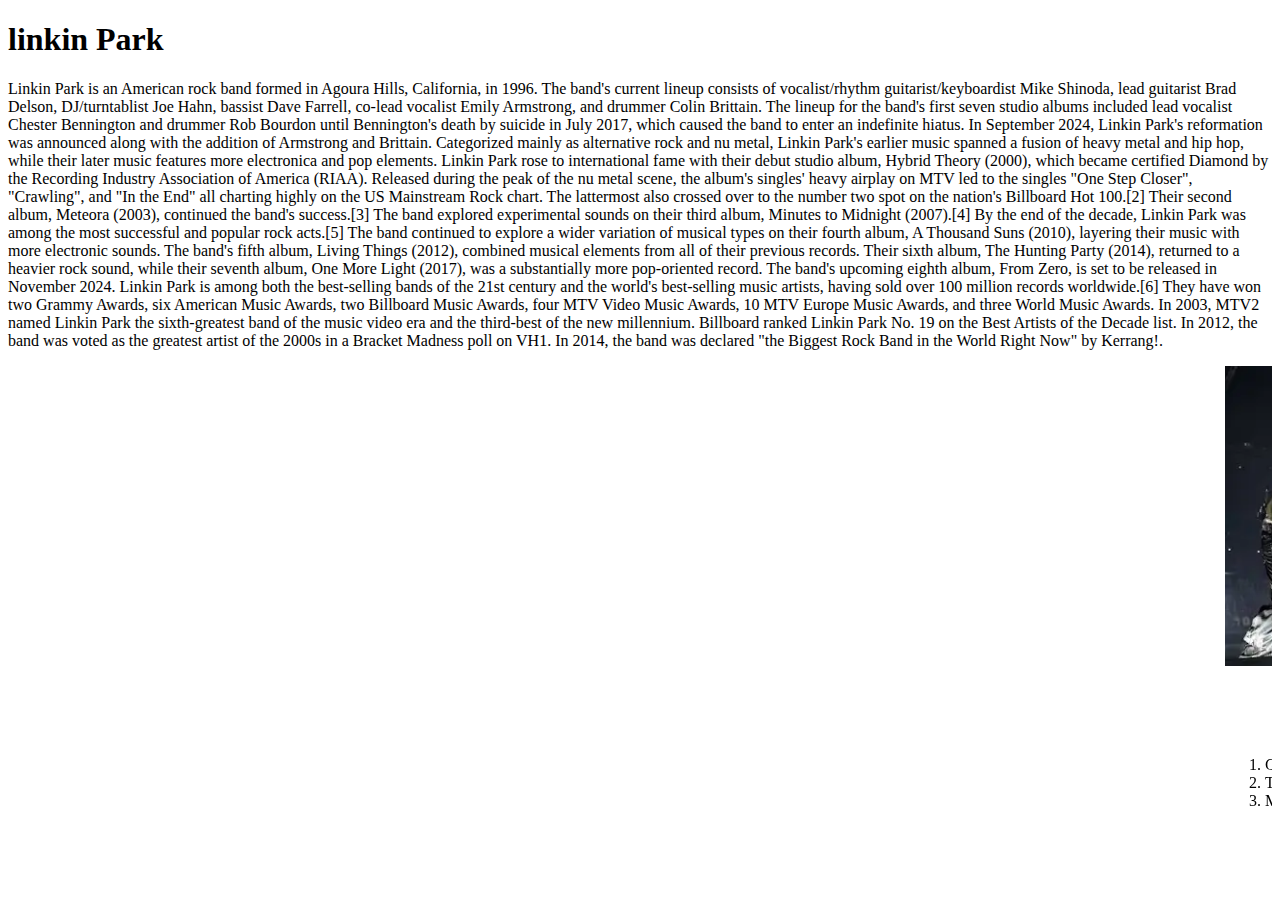
<file: level 09/CW/index.html>
<!--  დავალება 1 -->
<!DOCTYPE html>
<html lang="en">

<head>
    <meta charset="UTF-8">
    <meta name="viewport" content="width=device-width, initial-scale=1.0">
    <title>Document</title>
</head>

<body>
    <H1>linkin Park</H1>
    <p>Linkin Park is an American rock band formed in Agoura Hills, California, in 1996. The band's current lineup
        consists of vocalist/rhythm guitarist/keyboardist Mike Shinoda, lead guitarist Brad Delson, DJ/turntablist Joe
        Hahn, bassist Dave Farrell, co-lead vocalist Emily Armstrong, and drummer Colin Brittain. The lineup for the
        band's first seven studio albums included lead vocalist Chester Bennington and drummer Rob Bourdon until
        Bennington's death by suicide in July 2017, which caused the band to enter an indefinite hiatus. In September
        2024, Linkin Park's reformation was announced along with the addition of Armstrong and Brittain.

        Categorized mainly as alternative rock and nu metal, Linkin Park's earlier music spanned a fusion of heavy metal
        and hip hop, while their later music features more electronica and pop elements. Linkin Park rose to
        international fame with their debut studio album, Hybrid Theory (2000), which became certified Diamond by the
        Recording Industry Association of America (RIAA). Released during the peak of the nu metal scene, the album's
        singles' heavy airplay on MTV led to the singles "One Step Closer", "Crawling", and "In the End" all charting
        highly on the US Mainstream Rock chart. The lattermost also crossed over to the number two spot on the nation's
        Billboard Hot 100.[2] Their second album, Meteora (2003), continued the band's success.[3] The band explored
        experimental sounds on their third album, Minutes to Midnight (2007).[4] By the end of the decade, Linkin Park
        was among the most successful and popular rock acts.[5]

        The band continued to explore a wider variation of musical types on their fourth album, A Thousand Suns (2010),
        layering their music with more electronic sounds. The band's fifth album, Living Things (2012), combined musical
        elements from all of their previous records. Their sixth album, The Hunting Party (2014), returned to a heavier
        rock sound, while their seventh album, One More Light (2017), was a substantially more pop-oriented record. The
        band's upcoming eighth album, From Zero, is set to be released in November 2024.

        Linkin Park is among both the best-selling bands of the 21st century and the world's best-selling music artists,
        having sold over 100 million records worldwide.[6] They have won two Grammy Awards, six American Music Awards,
        two Billboard Music Awards, four MTV Video Music Awards, 10 MTV Europe Music Awards, and three World Music
        Awards. In 2003, MTV2 named Linkin Park the sixth-greatest band of the music video era and the third-best of the
        new millennium. Billboard ranked Linkin Park No. 19 on the Best Artists of the Decade list. In 2012, the band
        was voted as the greatest artist of the 2000s in a Bracket Madness poll on VH1. In 2014, the band was declared
        "the Biggest Rock Band in the World Right Now" by Kerrang!.</p>
    <marquee behavior="" direction="forward">
        <img src="[data-uri]   h+WllUXojW+GIilTLFLAo6hQOOww7q+fup8gmFYSroYD0p8+OtIWBN/dniGe1qdvkrgevf0bYrcGOMqwPLTStmMygz1/VeOvifnw/BgLQ5Ob+gk/3KWdCXhnvCqWwDQwu25srtVh2rBwTyI0sbQjA4tTLJYiAQtNqsqu7ddPqBgoYDWU4FjrpWLhScePTOdsV2SKlwt2TIa2h9hVGMf1et3E7g5VTw7fohrWeHtHy4C/Iz9ll+lzITjm4B61dW06yTqI41/sIajOuG4P3EvZ5lle7YGuYcGXDAq4/xvW51GcoF0Rict67CxiSHB2LzTmJhS/6ZhcN0dYlQndeeUtl6fp2b7qwQWPqMyNTGcCZ8xqwptyayRDnISs5lTjGiSmcSKTEtO9Zn2tc0lmheXxcrn9OxOuD0dQcjNmuLRMT+HEwWd/Ly2fHEhPWP/8mDgiKF7gercJ8QDmvwyPZa+9mTn4U7MQ1qy9aG9Ujdr6pebj6Roh3eAwFwId+bco2p3HkSOvHe6LoVqq4aEuA6zsm8LHgOCFAkXHqJVG7myYbBigD0/MmvQf02NA/[base64]/XORY3ydgHnWchVjBwL+oGPLhJU5Up+2B/0JuHV+UNJqlDVeilgd+WIftvEk7iMVLgYlSbKL8Z+o4IokdceD5C2JjYpKl5S5Wi47xYxEKZHUknwKU2qEqtunCotDE5inL80BvM3PkPTxGzVdgD1E3+Asio0ZZ+J3/[base64]/M0n8/U1Zsbh7zMDsrygrGkFlCUt0a1KA4JWr3Y/SHqR4h9anctg3TkqK4UYBt15jRrUQPzqHUNphFKpJk1drMLWvjYu/EOtGR06OHoebI00D+cR1sq3pZRMOwh4ZdGS6QtISlts1iZg6sQB2i2cWiSQZnfjxqGA0DbF9mdB2x/dORF/4K8OZacTq5Wwfrkq4SqRcrhijZBJCwR7Ba+2PKTaOHO1yrh1bUsapfoq1T2ROg5DxM5p6SbpC2WfUcy+xpO9inTJIbw3Z5i9YgMA5DY8B2f7wc23JoahNDYrB5zbG0pTvTpIPjLH/MgwsRoPiJbL/7YUKLfNrxDUxeZY1HNrLuEDQheAWyNPsdPVR5L4mpS5VDbD/MYsYCuj4I+ZALqCZ6Ne0YTueFbSco/NQ5Dq3/yALGz2nHvebQv15IsmasnNBC+i6YzbWbuvIU3YmJqNYMvBUSFNlfwtH/ffNsmSYAD+/Kftq93DvJcrovqNnIEPqsNrSlNDmjjfb/WcD8BdFvF0yr2qJpCZHz400rPyk30PbOKIMFAMuYQKONkfpaRGBOdGP84cwulcFQ9+2L0YvP1wxoIZJEDo/9f9FCclnyc8tfWUs9Eohrl6NhJRoLw1u6CWvOvx1nl3nNCpEIjre5MTA4WsiueAik3Icd5sLc4tp637sSgoUE0Kvj8GXsiD6jxqmoxiBypuOHkicSUUhj3t7qBEgMf/WIppuvgpeHS8bUFOMvoZOD4p7ZRDHe91XRE1IhkNt6vl59RAn6X47NqMjRJAMVMgjNcJcQPHMf7yPrJZJlphvOLoCypS0YHX96lWhc1md10qblcwDkK5GFmsRT5lbNSSpHhQn7KSaO5qLUNXC0zhMS5oEYdKZvBIG4Uh5ztP/OGf7ls87B7w8vXx1ZocaU20nzSOtFFYs/Ygdz8Rfi0Gxg1XWGSxgo4mbHS+slloWLnZOtM5g/0PRZ/eEMTmmQ3Cn58CNGoYPoxTtp7yMxHTqrZvzATWuH1LgdImihuIpDWmh2eO68xOwdqQYFSoqIdTCFFcX24/hUrsbdoOourPP80tOF1Ql3J7XW3Cx/6Q69naj13qRk5UPMYSN3OzK6lJqMHkapPto4fQ45jRzZZgFxfpMZI8COwX7OTpv5fP4m6kxYORqiHFUt6JyE/X4INJ1Gp7p/[base64]/ip4fdkd/xWGkQ4z6PDBrR0Cl0RTRT4CRdBgW9uSDtr+Nx89ZZN9zZkldtxO+J0ArjpERygxi1GC2wdYEHOasoJb/[base64]/Q7z/02OFQCO1MnWFtA9gZPJ9xf0iEw57vQ8F73s8MQVVMnGAa7yOeCnqZ1RTX6Js/mKZertazwsCc6qJuEOk9KyJBziEZ+psAan3SzmvGa2NAwspljtChTDaFn0D1Af/q7b6jnkHDeonMLr8j6/b2m9FtcrqjNi8cSR/B/PZaKvxBqsY2fLWQEHYBuQulClOzCCxwCiWa357fyHI0dKwDbL9O3/jdBS9SK4HaktoypK1e+uh37t8APvEjKDWtEmd9db+PkXOvqSCwb27fpPdoH751XC03M1NZ2enrK4EZ1ki6dDRRJR3CDzp83bYYMZ9/ETM3Oa6wvPC555w2cYpaVjVshw3bBBE78LpYunE/FykHGV52rspFHD2/Gajz/wZkG5dJddJD5rnzcVkfliYRMikttfhqZX7AgChwV/2pVT6hfaWz3xL+10ug0lVPx5kRKaJsTp7aIELA3Qnkt1Mc+uR48U3JaxuNdCHXcE+jNyIq9nIS+YalqlStY/bTXgfED6kx1D78ovGo/zP28o2ipgttW4jCtIuK9Tb9Tnq5LbB8EF5nLbAY+brZ8qxiou0RpPQxrvLIdNCcCiYQYxSY1bq8/rhiHXtF9TyOtaq7BqAAWZMi0fdBn22Gwwyw5CI8Zmq8d2u3cO9LlaP0j9Qmz9jDO1FBgi84J8Tp2JTndOLTDD6ZquBW2cnjFkJUEf5HRfxXRgRKKTv5qggUN4OJh83ghtskYZ/T/3iQc7+/Rz5s4QKivwGITO6HJB0mGoqM7nmZUPFW8LdGrxPzbigVplAAk56/yEH00S+okto+8caVDsB/R/NmHQBMl3TL/gQ5i5c2Dto4AKZCqjXyqHIdgMpKIJoy4YDtHB3qmZYmv3/gWgQtryswRH5fuXs1MEF2e9qFBgfwSaNbHjHJTVWlV3237070yaBdzh+KRSQW5fNehkiWb/jbq0BFh6QdYm6tyHgqFZxzhu0/dMumZCN4t+QUUm/QO1fXZDrqBZrUgIugP5Jo3ackli60NlEhy1zSJqgFETP3YB02R/WvbC6MxO91IlYyh4zxDu9p0nq+idmr0SHSvmgc4sGdxE/bxfci+3bLsPJ+0TUZ7etint6tqyVDjTLsx0wdB+0yL++weBGt+3yw5wsBYzWl6yOkFjwo6KNkETTsIy8MWdNeHkIy7NLES2JLljTS3jgkojjjcsgfiCMFcSO1eVK0fKMmyCFrjNVE7lYZiL+3hTREj/PV5FhYlWYDt3SOKjU8WaHpahk9vdkHzPDdqSWD7EzFA1xdGm1UIbMywIkTZP3ab9/kPjnOhUoeHD9Qokg8QNPUehocdlzRrPfz05CB/1fv7TGbMI1O2N6HAjP3lrfAS8XWh50wU1fswxrA3Two2nti123gzoT5NhLJDpVvDO5ecYvmZIIsGbx+KVyJGUsR8okZ2u/gMaZ7JkEum4VBFNYDspPcWw8c4eyxuO1r5gB/[base64]/iPvJ3dpyXUFU1iBy+G5A0KrliGYazylicI337U7Dr3hjZVZ1SXQBLNZVJ0TbcAV/tMOCyUtCGP1LtETQtom4msD+sOtTZPNwYlq2ow74U40hlPkLqTP/uUliqxTym5VGpysRHQg2JHcWe9+qR5l37/ZH5+lrgT2+rRgNf1X/MnHVq0EZ3FeA6y8jILrzJkum9BNWZl41QxiO8RtwZ6V6UGannHFC+JyO78bbtvFuAgADt+Eczxvmy+k7evv+N39odQPwGfjYu2LSVQPGTrYEcT+ZZ7v3mWzGW+X0Bgo7ROfpTRA1+d7yX5yFeyKL9Shbn1beb5zWUBXHTe8L0scp583uoEXqdCyU3iBxY5kNWqcS/HHqs45fYtoECnQhYQ41fWV1sm8yz7IgJzLFxnj547KTT3+mGHiffsWEI0KRS184x7sKWi3iiqiRid02Yrx6bdA1Sb9knFJGAS5p/k8qg7gHAdUlKzjBMMFArfBgSNeodD2jvWTbSouNVt3Zh+Fey/7dqT2BuPcGudkVZci2IjFRUC9BZxDeTOwdz76NVgW0jhaH9Z1UResZ3d184c0tjNGUx2qMbNSrcYvmbLviFc09cstVJeOKy+tr7fCVJA0E/wbiHT2rUdpnoMTw4TD9VJEHAEORVKXai2chVqmT1yf9vBphKORfie22xAO+SxMyjBR5Km4iBZw2+Hr9Xrq8mxBbuxyjRwKdRUEmOIZEWjZv5lMzlHdnrfR+avRpZh0PLSvkBQdzenuiiB99xMTl/NKFLpJvASQmiWifnU2r8WDNaLbOVofqulQMmJeu5CY+eJdidx2Lrp278AVgET1J/[base64]/wOyE1lLh//VR84rHsSIKT8t4GVXWmdnZGhZN6l9VXLGgynAKAszJN0BpQTYEppdS5TtdWsEVUgVkJuZ3NnHZbfeW1dUOGWT3FWbHRovA3UMq6mV8CYKFsrEo8AXI+vHYIcSqLLWNoTEafYIN/Zyelzd4oCwOPXlH+Pzo3LtCJn85ux5z/xit1CsQbVHaWWkjpcnKNEWrks8nvZxH3wXrEdpbERvquc85hVJftnT5Zk8nHZ5NBP9lnn3eYCApVcUKTL7GLjeF7ktai0ZSTw08w8Vq2ZXrGrLtJLGBxzkMrbR8C1j9LsKwvqWrsWcBY2U3yWjzQa1HQa8EO5TW+sI6qXyJ9zhz6iV/SDN92jT3KpdyMMOtLnwn/MFAjMhx9Q74sdlxamL0wTXNGT2EUSk2/dhAlA0eWc2ZscftSQeWhgYbNd0ZP3nDib/HAJhgpHh4ulmOoTl8VfP6BHwRrJfEqqvGmmPeWf9ZTcoCJHz5G48UaRt78e+FtI9K/DqvuQdemjOd8vduHDiEYO/QHssscbcnFvknqPdoYnwBTfa6J9ln3estcZyEcON5ePY4hynLSzft5bL7NHNL9FKrRp7g1NPonGRbQZVeN+sl7DcAwB9mgza/Ky9VlOPO4MVNjK/PdcH4tqq5c59mL/2J0O+BVzPYFafwLcbzySLPG3CWl8dVaUas4IYvAr0KPtvVJtjWK2BVBsv/FGWjTog9DPp2hCqdS9Y0AbLUnfw/lQmOUj+udhZbgQtlP2cxCAHVrVAHJ0TmgAermg7YLRFWwF4yxQ03UJ9TSuSUAMZYhJnKTMlrtw5yYFj9VjMg3yRU8XoRRhKWveU+nX/8ed68lGYCaqhpSDPXh6yFpR68go8bCRNZj2ukZDauHS6a4C6uijTChZSDb2jAPhfP0587cWTyq8gILbCiQglTjzXFRHtZv16795Ybi+pbbztqiB1qf1TSHJ7z898Hl2M1Fau0lrjVhosE6HOTxy7JG8m8ShjtiVC/1d6GeDNZsrlOdt0OFGiDNsroHfCKuLxvMkk1mIhDSCpsMwlXP+CMroBMOI3refoXINvvZbOn8z7PmSBkVrxn49S3VyQuci8kKPZcsFIP2pwcYFoA9lULgHNoo1vtc4aF7GUxD9ZcSneN2HyktFOK65Pn4Ww8YKWJjyj6wfT29sCvcu+Z7CnJa3/[base64]/2L8bnpRR9rnH8ObQZFGF5mjS35+zLhCB7br67CMTeqaVjGqw2vu4EdCIzBusiYbp9PzPoVackkdPt3wWanTGrf8iowREB/tFSIn6ygA4hEqo6KOO/wWq7E8tHcPEhlkzH5rpihUxrQM2qGemTiEazU1lWjoGmCDIwf7LVCecw9CVEggFNaAM2T4OlbOCpSnDRlCyvv21C/9Saxid4cUtXLzPEafezWBesoUSrUAeVN9Ltal6O0xfQ6koSLG8xJEU/slj3aRtf3B/W5s/[base64]/ZXjh1NwLVmAFdsmmbCq32H1S4OJyzBG38sY+F0MnJSh6HD0gLMEf3SwMNl+CHmy/Ud68eOQZ9/wFynAoZe+wOVBv09V472d9013ruhNzwweVD8vLk5jJkMsH1fRFoEMBqi1nP5/fv2ER9HZ6uFso7CYoU3tWEWg7NKsrgv8I4ZJ9THPPbGKUfyFYGbc6Xijd+CnH/[base64]/y+hTeEL7kis4cwEAAIjWEDuj7S7IkPaujoGaoegypr5Z6GFX5EB/pQS0fvyscTmIl/Xb5k1fLfHK8j2whhYlfwtc+ALuXMBzSw0kgB7DQnZ5g7WdFILp9wKPee4E4e9xebqMaEfYbLrpROI/Lc1YlB2nRoual+Wrb1jPVDQfb83x/Cjr6QyckDVgygRog3/wdG5O5oofXuyLuY/rkanq8cRPSWBsSkqbCeMMMJG0cn+2XB/[base64]/s5hlc/RJDFapaoq8rqkgqLWTEjJ5y8UCILYnShZVbqmdPmPv6sBxxOIXF9eNenWh63+KmXr8LoczmrTXveqmtB+1FCYFWQwH/qC5sYkpWjfqIQp4Cs11LuAPuOsc8hMBaz+LOeSoRtil58e7Gsg3mVkQbANT6Ez+x+fSiJCKP+4MjUXNU7PJtkrUHfFcOBNyLGnQ2uxpbwIuh1zzOQKY8I66Qkp1EMjtylkKd3YkMWa/m2q0qGJ+haF0YFQIaVeu2j3PPvV8SKkN11ZizTv3mue3TEn64u9TKLhGw7ohAAJt6Dfty2StbZ/1X0fl7dZ/p7LpidGMR56a0TbB+J6TJirzU+jqmc83ZCuNE6c4bbdpeKaGVZmZ3v3r2QAq9ogtGeWgAGBtGjR0urAyzS9Xm09RwscCcVL9zL77Jk46a2ae75OeKqpRGwzHBlz6GuJwrVBS7QLntBULM/tiV07+bS94aQzdmDJOAwHH3YfDHjo5XC4deJ4kbLJsAH3eWwVKCDP8iO67Aan7w+ynmoGYilm8f1AeJ/OPhEpv8wWDvJFFj/I9xe8+pwac1a9YM+a7hQWUsAwTes4Ywqey6JEI1xNRFCi+f/hBFvJEXbTPvjFeTQKPjifgaId41UE4IlDRmcbdXXR4mSLEC1QypyHXCGswPDiYeApdAptgOwCksr6MTgEzuHLeE1JcJtpOod04Aaho0TBT8CAWDdpDraEZ8uXTVxbIS3qle6QbzKeYXkhCzyn/eWT4HTIfvhdZqwqFNSYQPQvJGmEHvMPISYtKrzhrBczdvoHdeFUv+65QpzFoX6uZKbaS54jk5uAVmZiSmeRIyJNO/4ocLdG/8M7AQoA53zcn5MGJtbOm1fqvY+tuU5cRU2tiZ2lOzxdvdK09GPNlsDOwErVApp7dSDd0Z2tO8k+4bsun/EAbcavD4OyT6AZLOvEaqq7VY7DA/LnqBXrlwymrsRe9enAnPnQA2csp0L7mamDwuJf3tucDnLc2zTCJiTcmwxWS8ySOMkOQrMZkG6l1Qfp5f9/Z/O4AwyZg1/ixieloywyLrGHE//0MENIMZno/03nH9ilYp8qiLO3AtmS41ZN2cK66J2ChDghQFy4HtST212cVY2ZfxOT3dobsuXJe8qk3ONAzlUnsK6pMQ32JXYsplYm0T09vrNEmcWlc4s1rGQDbA5aGZiCkEQ3GCstwJVwe68jrbCfQVm66SdVvBJq6B8he/1VHk6yv/cyz5MDicicugbyVF1jvqYjOoFT03cNPbBv6BRtm7oS43QCog1U5MG33duC9X1+3tRvNq6fiUtJHu85NxzUVg++yTBAi+FWi7Kx36t0eJKUp/DzERPyMdZk++lvpPUBAow+z6XbL1rUPbqYbIHBwg/87xxYEv8GakfsvXO8u0fsX5stYZRFlbsI0NaYOHP1MNkNTAeKFtBJfC0dRbMt6qYF4DYeNAPFxshYEkdIJPqv47GTPY/AUvSvExbo2QHdnAea3Ij9fOopS5hxVDhis1jA5kd3Y8yHmPbT3AoKgT3wO2GM5WwkiV/K+bCa7ilGuGF+6gHasO2i99z9qWW4HGZMyuJZbupM5Usy3BhsTs3KHSNCHgyH7ZK88Iv0lKABSzqrNHoV1W+4lFHLaE/vz61YSZlBvwVrtQ8lZ8A/foNIefqAKaTcZnnFS5LuMGVLD6xSyUHVE96unIYycYjeDL4w/XkieRKxzF7AnANFreFELD5T9mjDRPf6e/mQRaOGwJOFtdpuY2DOFdLRq2O6DttECbGWrBCoHxGx24mr877I6sG4mh1cGThDZvwunL8LQytUPFYQPTm/wkUqM4PviFuFfxYj+Xt+CxoB6orj8HBkgtrNl9jI4LMn1/ICTeQx+kn9bRT0oT/jsn4WLrlaw1C7qX9VsyycfZOs3zanWcNfBtg5MsxMTapEynteR2zVilDsUa+1Ff15DFv+HegkxGb1p359M8cmvfqeY9BhjxdWqBJSMnhneS172sbyf5cM/Kct1RBR2+yKbA61LAoJ9ocknqu3pPw1u/i0ne+8JkXjkiFnVeKoC7hOTnEhuURiKX5RycKFs5vgwrrApui/[base64]/ro2iCpPVlCqQfK2nLMJwQBs7wK4D4evhZdRfvff3h3O1ke5OhFyeSVFlqoFlK5a6byW48+GnPH6YdPVDpDHAnqZhbkZ/VXXemtcNq1HrGjNWmjh/g89wfrcM7h4D0rXxd/lNooxoe6jxWuVjzry0tyiOvzBpGYz9Oq7GwsF6DpE7inPH2HXG9EEAWuRsagV6GWOqrAn5F6QmGd2hzz5f+Vrx8iFMO8WcvSyi992tnWJUGNqGPbKGf99pegGyBw4MQ/qWhxizdCMJMOSAzI7+wPwGdvxvAijb/zvGD9v9q9o7/fQaFaRd43aHtCvSBNPtC0QAGT3Wuy3/ZCAYjsZc0ay5blFDTdmSeruyqE6Uok9kZcwB/D0rkZW0/RVr5yejc2ByE8y+VA3f+Mo+AIss2j9IwRKZwywOE100LBcE64pZQnZKMR9rZ/ELVZZkhbcxagf1nhqhIUKvp+IK1eZd24xAQpUE9LAPniovLRsTwnlpon3GATuT633NMk6w/LkAO4JxEkltjleytA05bMHrpsaiwxtoiBYB4HKQF8IuWHil946b7+EkyXx2oBFtpbZ6fazn5yLJFOwEz4SipaLzhhrz1tAZdqheqr65bNywK9l6xWFCq/+ra6ox4LfcjNSK05zQ0HcZeRdkggJravOY8tUjjspIyPcPeJw6D4MCm1ORWxoq7KCAjFrYQucXqgX/iya8mCMRmB1OGn1LYy8Bq4SmBjyjGYZAx8JP+yObTukAzhDKu57p+GnR0QKbBXjKNj8Hc6gvm8yi0xECo+PjV6NnZ3WnOB94VzAoZqxF5nhU9uO6A75deldTQuSf/K9XNqmbOUJ052FKAyJeJwy6EW+YMtmVfNcLbYnVZvb85NYh8RTO4K9lyCyI7A0mwApPHehGudfkofLh7GRw18gc6OtLkO3Hoabd6AfiM5qKGY8bpz9T03Jhbk7UKTHuYSFiCgUb8dG/w5J0CUB1WFoY6TaY8tQ3R5mv+ROSJ+gmW/r/YDu+fxmXRPX1UKG9JujfL9QcoAEQyijmmPBWOyClO7FlDicr58UK+vIYnq0S+Jjv5Ka1ICM5Yt9ihXRT/0mgEQAMcHOyJS94vkY1pZprvNyiIPtE3KCC1M3Szsp9ERfr8OIVbcX03cDJfzvLMf7iAVP1GZhHBlcUjvN5XhzG/2u+VsmvnzTQDqCiAtepNwtlc7lOGgPtzmowhGY89kzFZtJBhbCMOkajNL83+AKNlZi1CxWM47Y99/TYta7VagHbw3aCDRQPdzeV4I/BU9x4jDzp+9a43xe+LzsbQClmuewkf+3cc2vzFUF3dq6/lXXJsO1H1LweIy7xGi5LfIxmEK2ZbIxjGb9RrQ674znRVY4+drP6/e0g030pGgXmeYLoN/JBaYwCxf0EQkC+TMkn8onjvmwzoQYvBcluho7fvryAtYHwG66MEF7Vj0nemMpd23Dj+dCz3rpb2AxDnkiYbwfyz6gKOTPCpeZp+1LxbYa5ays4RQ3bYZPt0AnrXcNsF/1AIlvTqeBuAEo4RjeJuJrQJoZY1ZvF+M5auL8pYuNblhW/wAU68mIK1Lw4JPDZrXJKmVANomFkxZA1NBMlpi7BDMqLk6s9eYxteEruCPSr7ag6anO1AqDGF5hJz77uN3zCEgU6VXzYtSnXRojVdvtEJZNAUx6oK5p4KL+9a4aWtyUb3NG1GKkT+u4iJZ0Kgb504LsnF6l1dvLxQAe/1cN1OFggQwQoIV52w1Wb4WNjLFvXexfgtQMXJlkuP3YwBH6ZxX+bABIfOfwxi75/Odt+jOsBtsIO36V+6X8RbK5xuHcEuW4M6YVyHmxUZmsOWBVVjLyZVLJ26l+PC5ip3EoG+7ixK+axmMxGrEik9kOnWPzRQXrGx36m0+i8o48stT6JUb/mC/P1ix+8i7UYNFYgsQOl6JOa3vcGI+h9g/056ippMxnDjNdw1AOBmjMSAEwoPOlM61us/twrEuqWLmHnd6bAOgcl/imJXZjKcIBCjRqFvREg3nDVyjxnRzl1wkqayvidyvll5ma0zBVcnjk3b8LasUlI2g0ngam8UvbepEFsBZ/xCb6y7/hgCsQF9+Ofa0mlZBozaatHQ0/786xEhat3PHSmvUJmfh4oya+iUnV9q1y/jexJwQmy/NiqMCRDWm+kssHPbIxdMghPWVKmQFhMvyOk1EG2NrAnpLu8+JpLBTAVtt93UZUWacqBJYaqZjjeOFifsss7+uJSrLuJLQghyqm6FibwZN/RYO8J5B8BtwLFgxCET6vbLe0Y8iQa8tfTenuHQwTLEKvOw8/XT7WCzBX0BPkppJAViHJH9WNxPv8VHL00WqDCLkz7HI7oc2Y3exQ5koPglcon2KNWJy6Lb4+WzG3LiUy/tCFv85gIUWSP44VuR6fYz1gwQFdHdbLAGV/2NoT0KcqLke4dbF3qqC2WCBySroS/BEvv9ceOpBsKwge62T5cx4wJ+TUXsKHb/f1uEh0GfqxBUpsaRVlNJEACLxUMhwETyDoki7fRjdZmk8MOffCfMt1EYEz56LOcJYgZCgjkOeUmkVbfPfRJGOOsKZAsWKhxlRKrcUjikuXwL/y1qTNtAZLZR8v+0H8F9HPxCaM2QnqVlOdiqFKmM5Ol9HivTYiBK8j21CD39pHb0tGGuUH906HwVPKYmKq/dvFCxmbPYAoiyEBuBL3DL3VZQrnorXlGSNBNBagF/1cSHjr29kPRIj+e/dsP/hBaXuIp18N52ocNdAlULHvfcxQ6XXuBFI8T1nYVZ3MkCPgWU5DjWKtri8yz4GyWj7PbkjjySD8aKE3WiZqq9eZ/26zHQlcuF38ZK9tOOBdpKMJTsNoCA8aLl6EtFMGjs8xCY67yI258DnS0JsgRvZmkjFJ8o5rVsoaNpxcBfxvoiLP9Z0CDywW4YQ/fkOv3Wep6ykUsf/m+Yt8hzGS1eIRFG8cp/zTYaFWg9xW4HKL+rbpyrPCDH8SFDdgRr+X53FfjSMnyoTM/bNwWDImfPtYCXJiXvbmbns8rUFL0lgqHD5FoA+KuOdYWq/F8ahW3xNigBHV/gqUp48a7583vmOoDB7a3lwZLmm0T8mnWq1HyhcLzZOMBmBhtUvxC53F/UCg60YCWXR1w+MC9VS4o1zYcxr19ko/UaNMaSa1Pl093Xq5VjMVk4YBpvcALwOg4GTb6AjfMYpmerwXq6LGj0waiLb6ViJgQzV203iYUqN3PLXuvWYA8UCOt76J16uLieI2i/RbbZD5zm7Iis0SJTmB+jw5Z+O9USaLaAOSSvV7S/mdeDYnOFsdNS33msnPwC/MU1VNohFQeiVMRj2ziJJeLtiLiYpTHNbVcNWdgoo7j1cppRnuFQYVWS5wnDwP9pLkET6GgweFLkEfbGNEEdPjWya9Oncre5FTLT3MFcET6GgAvhwhi6RqbUcDwjEGqXRchUFcTAbgAgbdZJud3cFh/DyypSHqFLQnDihYUfJbXwWeP31yBac+cwwiet+I5gV2iDNnMy96rQrssggPPdg3HYpv/ozcSbTJSTCQ/g2DkGqrLzMs87Oo1yNJpxIqrD6KEakmCdNakUJwLVWFY5YJFKg5WFIBHedYWSCURfkg8gtA4n4o5/N0lsT3sgX9zjNABcACSrXukfAQxUSbIAdwMB8h8zlSs+S/WSUTI9zVkW1WVl+EjVfmzfgHtyjhEjJW+VxeRcc4NviDFlIoeaNVRRqNxh+9WK2PL7yiO1xY25bgnAM3ibrH9qx2uWzux3QeBj+Ot7i9eJ9L1bPmLqgXvpMyRtkTu5fg1dJ1iDmxfzMFLhFpEx/WcFhFNP3tf+DrB5ux4jWM4TC62vySQpDiK9vrA1YZ8vUc8NRMKPaKMMXi38TDrUjymxQ9jV17KXqwNyqLsvqKhNysc5Z3Q7BcBO1KoCheNv/rC4dBD2FI0AI8JQ3xQR9oRptUa1hMZ1E87Kc2awt5L1zRbxEyp+AeEwKznWxm4ieYWEAt7ILlAU/WEKunDQV1i8fTCdvI6ZhUROYu23eUSK3o/GtoOwdaNgnlppMFAwGkB72Odcy95BmOAKyI8NZ+3d9+J0R9RRKjmMU6PcX0VEbxNLh3XxFr1TQ00M3yz24RaPHF4rvCJBYSSLte936xh7H90DDrt8wP8xwpZFifutxj+ORHcFjMGM3UUEA8kY8jwYx+21K6G3CceNiOLgbIPS5/NzIusBS15/1RxfeJs0D2DAHL6PWzW+1kOU+4kvKlkf9Qo8UeBdRMTFHtXSqoBcUi4unp+evBqnYXs9tNx+g21pnTL9hp49xmE18XGvUL+GPofuT1LhDBv4IsGNjx6di5SWop1GGWAyEKVzw9LFztzczCqdObh4m1KVf8qba5Fs6Pd3eXiMODTyFNyfdEVN/+xv2nlyqBKw9VaTdPyDrn/8u1gmHVh5/L1lCyvgAAPuQPr0BAx0bm9fhC91LL9E2PtKL7y5W9dgL8ekuEg9xMJJra8KawEnar5jW/9MHwqG8mvNEjQm9+AUtVXA8f+N9dk1MkR+uYrPfYJ2SDEhzCKf+dW8/ik/0QNHkqsFd/+DO/ZXp1zbzZd1JNCk+8mm6dMgUKFRtJqzdWxydSFVNgWi4VcApyICA/WcaU43s4A0BjeOrElEV0K2+ZHArT0UK2a6V1AtqhC1oUdtnS4F/w/XGQAALOMkozOjUjgdu9iDleHjcaruIKo5Sd+bayBsxEXkgfUvxG2yFj647HwHGNki3/ZcV0xxc90xu7uGosxTR36pu6yHTvgEBRYsXNz+Xn3ipZNIPEAhKhEbcAAA=="
            alt="linkin park poto" width="300px">
        </marque>
</body>

</html>

<!--დავალება 2-->
<!DOCTYPE html>
<html>

<body>
    <ul>
        <ul>
            <li>Coffee</li>
            <li>Tea</li>
            <li>Milk</li>
        </ul>
    </ul>
    <ol>
        <li>Coffee</li>
        <li>Tea</li>
        <li>Milk</li>
    </ol>
</body>

</html>
</file>
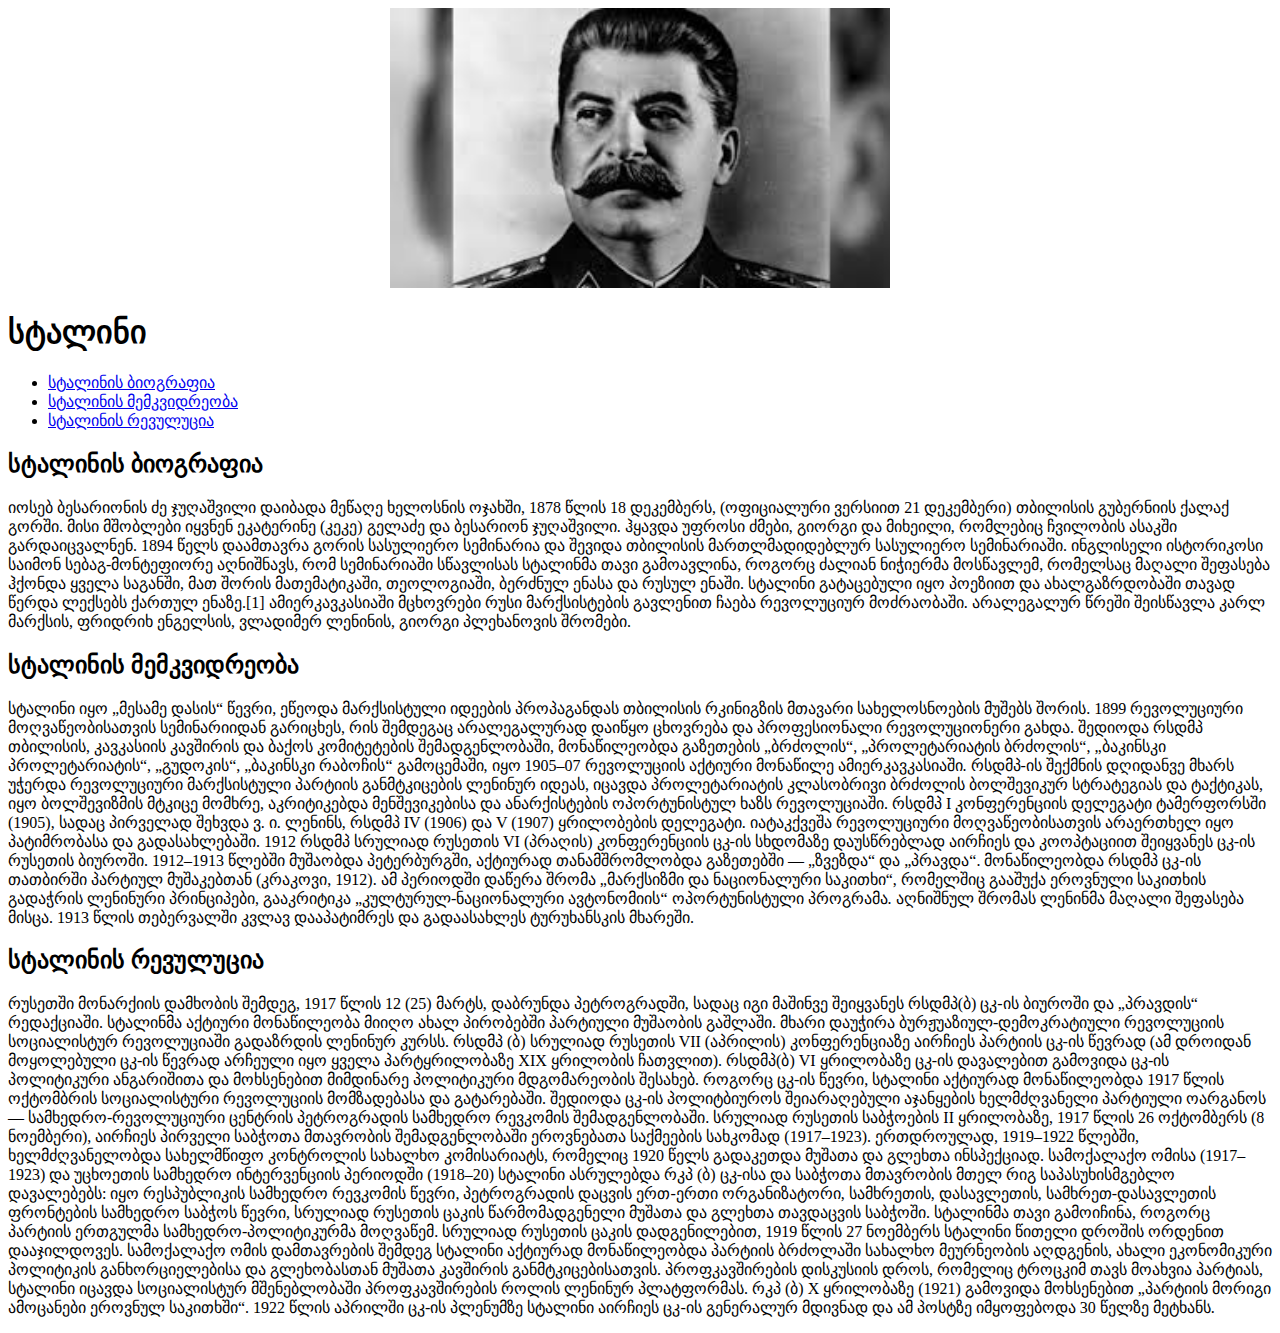
<file: level 11/CW/index.html>
<!DOCTYPE html>
<center>
  <img src="[data-uri]" alt="stalin" width="500">
    <head>
        <meta name = "stalin", content="guram gelxauri">
        <title>stalin</title>
    </head>
</center>

<header>
    <nav>
        <h1>სტალინი</h1>
        <ul>
            <li><a href="#biography">სტალინის ბიოგრაფია</a></li>
            <li><a href="#legacy">სტალინის მემკვიდრეობა</a></li>
            <li><a href="#revolution ">სტალინის რევულუცია</a></li>
        </ul>
    </nav>
</header>

<section id = "biography">
    <h2>სტალინის ბიოგრაფია</h2>
    <p>
        იოსებ ბესარიონის ძე ჯუღაშვილი დაიბადა მეწაღე ხელოსნის ოჯახში, 1878 წლის 18 დეკემბერს, (ოფიციალური ვერსიით 21 დეკემბერი) თბილისის გუბერნიის ქალაქ გორში. მისი მშობლები იყვნენ ეკატერინე (კეკე) გელაძე და ბესარიონ ჯუღაშვილი. ჰყავდა უფროსი ძმები, გიორგი და მიხეილი, რომლებიც ჩვილობის ასაკში გარდაიცვალნენ.

1894 წელს დაამთავრა გორის სასულიერო სემინარია და შევიდა თბილისის მართლმადიდებლურ სასულიერო სემინარიაში. ინგლისელი ისტორიკოსი საიმონ სებაგ-მონტეფიორე აღნიშნავს, რომ სემინარიაში სწავლისას სტალინმა თავი გამოავლინა, როგორც ძალიან ნიჭიერმა მოსწავლემ, რომელსაც მაღალი შეფასება ჰქონდა ყველა საგანში, მათ შორის მათემატიკაში, თეოლოგიაში, ბერძნულ ენასა და რუსულ ენაში. სტალინი გატაცებული იყო პოეზიით და ახალგაზრდობაში თავად წერდა ლექსებს ქართულ ენაზე.[1]

ამიერკავკასიაში მცხოვრები რუსი მარქსისტების გავლენით ჩაება რევოლუციურ მოძრაობაში. არალეგალურ წრეში შეისწავლა კარლ მარქსის, ფრიდრიხ ენგელსის, ვლადიმერ ლენინის, გიორგი პლეხანოვის შრომები.
    </p>
</section>

<section>
    <h2>სტალინის მემკვიდრეობა</h2>
    <p>
        სტალინი იყო „მესამე დასის“ წევრი, ეწეოდა მარქსისტული იდეების პროპაგანდას თბილისის რკინიგზის მთავარი სახელოსნოების მუშებს შორის. 1899 რევოლუციური მოღვაწეობისათვის სემინარიიდან გარიცხეს, რის შემდეგაც არალეგალურად დაიწყო ცხოვრება და პროფესიონალი რევოლუციონერი გახდა. შედიოდა რსდმპ თბილისის, კავკასიის კავშირის და ბაქოს კომიტეტების შემადგენლობაში, მონაწილეობდა გაზეთების „ბრძოლის“, „პროლეტარიატის ბრძოლის“, „ბაკინსკი პროლეტარიატის“, „გუდოკის“, „ბაკინსკი რაბოჩის“ გამოცემაში, იყო 1905–07 რევოლუციის აქტიური მონაწილე ამიერკავკასიაში. რსდმპ-ის შექმნის დღიდანვე მხარს უჭერდა რევოლუციური მარქსისტული პარტიის განმტკიცების ლენინურ იდეას, იცავდა პროლეტარიატის კლასობრივი ბრძოლის ბოლშევიკურ სტრატეგიას და ტაქტიკას, იყო ბოლშევიზმის მტკიცე მომხრე, აკრიტიკებდა მენშევიკებისა და ანარქისტების ოპორტუნისტულ ხაზს რევოლუციაში. რსდმპ I კონფერენციის დელეგატი ტამერფორსში (1905), სადაც პირველად შეხვდა ვ. ი. ლენინს, რსდმპ IV (1906) და V (1907) ყრილობების დელეგატი. იატაკქვეშა რევოლუციური მოღვაწეობისათვის არაერთხელ იყო პატიმრობასა და გადასახლებაში. 1912 რსდმპ სრულიად რუსეთის VI (პრაღის) კონფერენციის ცკ-ის სხდომაზე დაუსწრებლად აირჩიეს და კოოპტაციით შეიყვანეს ცკ-ის რუსეთის ბიუროში. 1912–1913 წლებში მუშაობდა პეტერბურგში, აქტიურად თანამშრომლობდა გაზეთებში — „ზვეზდა“ და „პრავდა“. მონაწილეობდა რსდმპ ცკ-ის თათბირში პარტიულ მუშაკებთან (კრაკოვი, 1912). ამ პერიოდში დაწერა შრომა „მარქსიზმი და ნაციონალური საკითხი“, რომელშიც გააშუქა ეროვნული საკითხის გადაჭრის ლენინური პრინციპები, გააკრიტიკა „კულტურულ-ნაციონალური ავტონომიის“ ოპორტუნისტული პროგრამა. აღნიშნულ შრომას ლენინმა მაღალი შეფასება მისცა. 1913 წლის თებერვალში კვლავ დააპატიმრეს და გადაასახლეს ტურუხანსკის მხარეში.
    </p>
</section>

<section>
    <h2>სტალინის რევულუცია</h2>
        <p>
            რუსეთში მონარქიის დამხობის შემდეგ, 1917 წლის 12 (25) მარტს, დაბრუნდა პეტროგრადში, სადაც იგი მაშინვე შეიყვანეს რსდმპ(ბ) ცკ-ის ბიუროში და „პრავდის“ რედაქციაში. სტალინმა აქტიური მონაწილეობა მიიღო ახალ პირობებში პარტიული მუშაობის გაშლაში. მხარი დაუჭირა ბურჟუაზიულ-დემოკრატიული რევოლუციის სოციალისტურ რევოლუციაში გადაზრდის ლენინურ კურსს. რსდმპ (ბ) სრულიად რუსეთის VII (აპრილის) კონფერენციაზე აირჩიეს პარტიის ცკ-ის წევრად (ამ დროიდან მოყოლებული ცკ-ის წევრად არჩეული იყო ყველა პარტყრილობაზე XIX ყრილობის ჩათვლით). რსდმპ(ბ) VI ყრილობაზე ცკ-ის დავალებით გამოვიდა ცკ-ის პოლიტიკური ანგარიშითა და მოხსენებით მიმდინარე პოლიტიკური მდგომარეობის შესახებ.

როგორც ცკ-ის წევრი, სტალინი აქტიურად მონაწილეობდა 1917 წლის ოქტომბრის სოციალისტური რევოლუციის მომზადებასა და გატარებაში. შედიოდა ცკ-ის პოლიტბიუროს შეიარაღებული აჯანყების ხელმძღვანელი პარტიული ოარგანოს — სამხედრო-რევოლუციური ცენტრის პეტროგრადის სამხედრო რევკომის შემადგენლობაში. სრულიად რუსეთის საბჭოების II ყრილობაზე, 1917 წლის 26 ოქტომბერს (8 ნოემბერი), აირჩიეს პირველი საბჭოთა მთავრობის შემადგენლობაში ეროვნებათა საქმეების სახკომად (1917–1923). ერთდროულად, 1919–1922 წლებში, ხელმძღვანელობდა სახელმწიფო კონტროლის სახალხო კომისარიატს, რომელიც 1920 წელს გადაკეთდა მუშათა და გლეხთა ინსპექციად.

სამოქალაქო ომისა (1917–1923) და უცხოეთის სამხედრო ინტერვენციის პერიოდში (1918–20) სტალინი ასრულებდა რკპ (ბ) ცკ-ისა და საბჭოთა მთავრობის მთელ რიგ საპასუხისმგებლო დავალებებს: იყო რესპუბლიკის სამხედრო რევკომის წევრი, პეტროგრადის დაცვის ერთ-ერთი ორგანიზატორი, სამხრეთის, დასავლეთის, სამხრეთ-დასავლეთის ფრონტების სამხედრო საბჭოს წევრი, სრულიად რუსეთის ცაკის წარმომადგენელი მუშათა და გლეხთა თავდაცვის საბჭოში. სტალინმა თავი გამოიჩინა, როგორც პარტიის ერთგულმა სამხედრო-პოლიტიკურმა მოღვაწემ. სრულიად რუსეთის ცაკის დადგენილებით, 1919 წლის 27 ნოემბერს სტალინი წითელი დროშის ორდენით დააჯილდოვეს.

სამოქალაქო ომის დამთავრების შემდეგ სტალინი აქტიურად მონაწილეობდა პარტიის ბრძოლაში სახალხო მეურნეობის აღდგენის, ახალი ეკონომიკური პოლიტიკის განხორციელებისა და გლეხობასთან მუშათა კავშირის განმტკიცებისათვის. პროფკავშირების დისკუსიის დროს, რომელიც ტროცკიმ თავს მოახვია პარტიას, სტალინი იცავდა სოციალისტურ მშენებლობაში პროფკავშირების როლის ლენინურ პლატფორმას. რკპ (ბ) X ყრილობაზე (1921) გამოვიდა მოხსენებით „პარტიის მორიგი ამოცანები ეროვნულ საკითხში“. 1922 წლის აპრილში ცკ-ის პლენუმზე სტალინი აირჩიეს ცკ-ის გენერალურ მდივნად და ამ პოსტზე იმყოფებოდა 30 წელზე მეტხანს.
        </p>
</section>
</file>
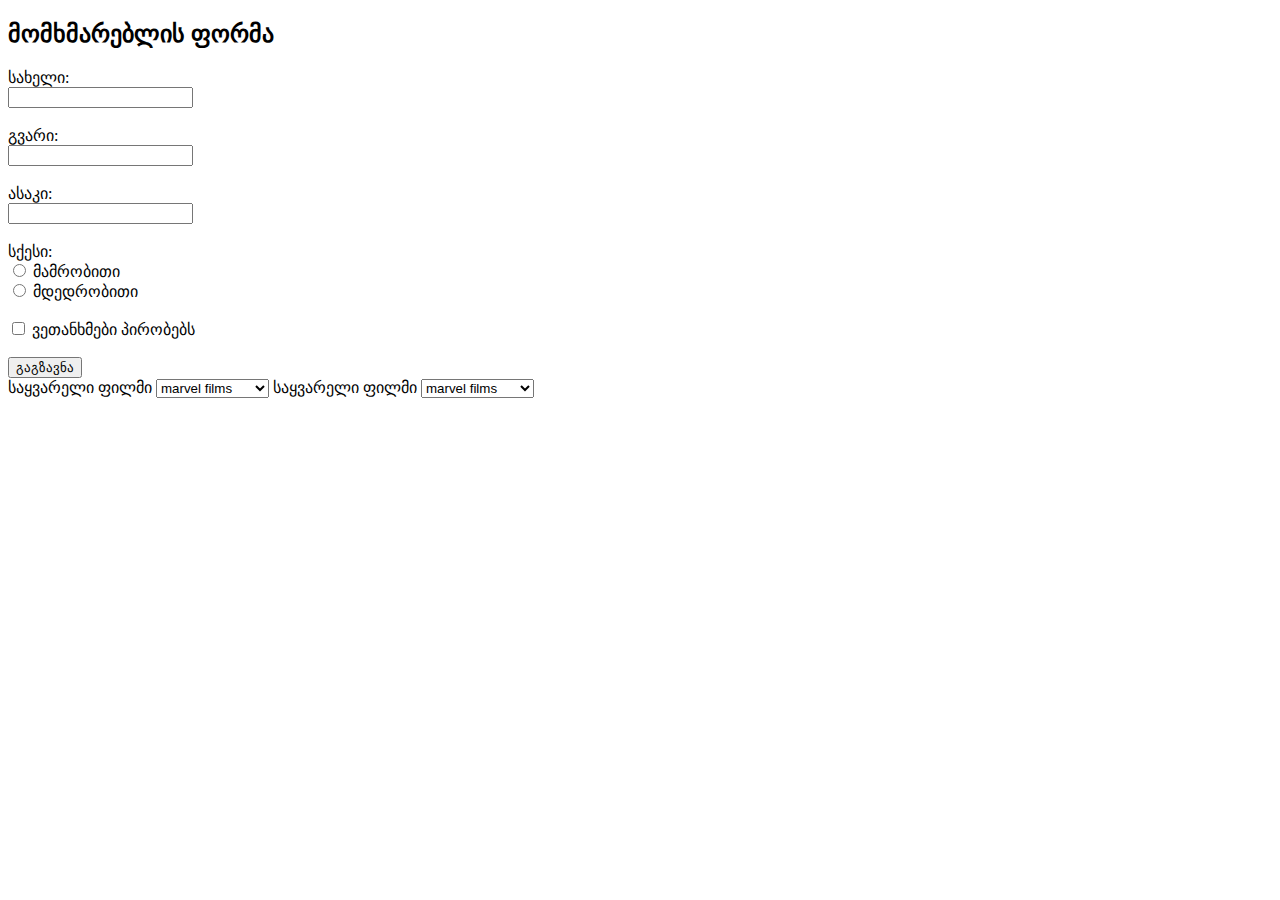
<file: level 14/CW/index.html>
<!DOCTYPE html>
<html lang="ka">
<head>
    <meta charset="UTF-8">
    <meta name="viewport" content="width=device-width, initial-scale=1.0">
    <title>მომხმარებლის ფორმა</title>
</head>
<body>

<h2>მომხმარებლის ფორმა</h2>

<form action="/submit-data" method="POST">
    
    <label for="first-name">სახელი:</label><br>
    <input type="text" id="first-name" name="first-name" required><br><br>

    <label for="last-name">გვარი:</label><br>
    <input type="text" id="last-name" name="last-name" required><br><br>

    <label for="age">ასაკი:</label><br>
    <input type="number" id="age" name="age" required><br><br>

    <label for="gender">სქესი:</label><br>
    <input type="radio" id="male" name="gender" value="მამრობითი" required>
    <label for="male">მამრობითი</label><br>
    <input type="radio" id="female" name="gender" value="მდედრობითი" required>
    <label for="female">მდედრობითი</label><br><br>

    <input type="checkbox" id="terms" name="terms" required>
    <label for="terms">ვეთანხმები პირობებს</label><br><br>

    <button type="submit">გაგზავნა</button>
</form>

</body>
</html>

<!-- დავალება 2-->
<!DOCTYPE html>
<html lang="ka">
<head>
    <meta charset="UTF-8">
    <meta name="viewport" content="width=device-width, initial-scale=1.0">
    <title>Dropdown Menu</title>
</head>
<body>
    <label for="საყვარელი ფილმი">საყვარელი ფილმი</label>
    <select name="ფილმები" id="ფილმები არჩევანი">
        <option value="marvel films">marvel films</option>
        <option value="spider-man">spider-man</option>
        <option value="iron-man">iron-man</option>
        <option value="captin_america">captin_america</option>
   
    </select>
        
</body>
</html>

<!DOCTYPE html>
<html lang="ka">
<head>
    <meta charset="UTF-8">
    <meta name="viewport" content="width=device-width, initial-scale=1.0">
    <title>Dropdown Menu</title>
</head>
<html>
    <body>
        <label for="საყვარელი ფილმი">საყვარელი ფილმი</label>
        <select name="ფილმები" id="ფილმები არჩევანი">
            <option value="marvel films">marvel films</option>
            <option value="spider-man">spider-man</option>
            <option value="iron-man">iron-man</option>
            <option value="captin_america">captin_america</option>
   
       </select>
        
    </body>
</html>
</file>
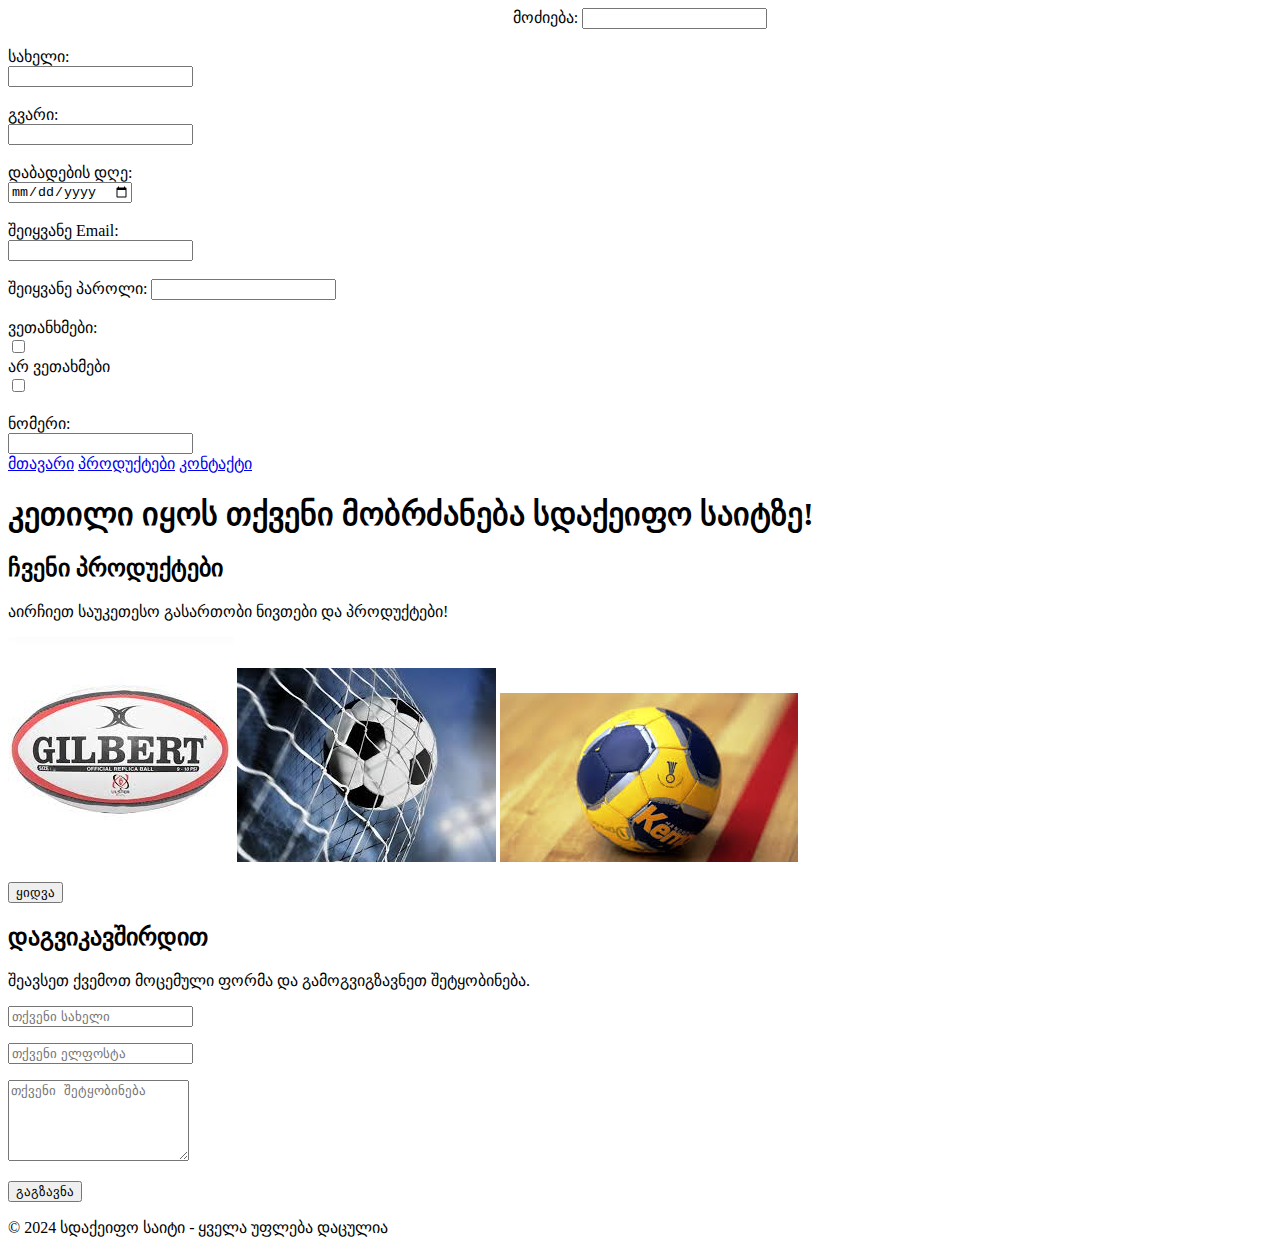
<file: level 14/HW/index.html>
<!-- davaleba 1 -->
<!DOCTYPE html>
<html lang="ka">

<head>
    <meta charset="UTF-8">
    <meta name="viewport" content="width=device-width, initial-scale=1.0">
    <title>მომხმარებლის ფორმა</title>
</head>

<body>
    <form action="/submit-data" method="POST"></form>
    <center>
        <label for="search">მოძიება:</label>
        <input type="" id="" name="first-name" required><br><br>
    </center>
    <label for="first-name">სახელი:</label><br>
    <input type="text" id="first-name" name="first-name" required><br><br>

    <label for="last-name">გვარი:</label><br>
    <input type="text" id="last-name" name="last-name" required><br><br>

    <label for="birth-year">დაბადების დღე:</label><br>
    <input type="date" id="date-birth" name="date-birth"><br><br>

    <label for="Email">შეიყვანე Email:</label><br>
    <input type="email" id="gmail" name="gmail"><br><br>

    <label for="password">შეიყვანე პაროლი:</label>
    <input type="password" id="password" name="password"><br><br>

    <label for="checkbox">ვეთანხმები:</label><br>
    <input type="checkbox"><br>

    <label for="checkbox">არ ვეთახმები</label><br>
    <input type="checkbox"><br><br>

    <label for="number">ნომერი:</label><br>
    <input type="number"><br>

    </form>
</body>

</html>

<!-- davaleba 2 -->
<!DOCTYPE html>
<html lang="ka">

<head>
    <meta charset="UTF-8">
    <meta name="viewport" content="width=device-width, initial-scale=1.0">
    <title>მომხმარებლის ფორმა</title>
</head>

<body>

    
    <nav>
        <a href="#home">მთავარი</a>
        <a href="#products">პროდუქტები</a>
        <a href="#contact">კონტაქტი</a>
    </nav>

   
    <div class="hero">
        <h1>კეთილი იყოს თქვენი მობრძანება სდაქეიფო საიტზე!</h1>
    </div>

    
    <div class="container" id="products">
        <h2>ჩვენი პროდუქტები</h2>
        <p>აირჩიეთ საუკეთესო გასართობი ნივთები და პროდუქტები!</p>

        
        <img src="[data-uri]"
            alt="Product 1">
        <img src="[data-uri]"
            alt="Product 2">
        <img src="[data-uri]"
            alt="Product 3">

       
        <p>
            <button>ყიდვა</button>
        </p>
    </div>

    
    <div class="container" id="contact">
        <h2>დაგვიკავშირდით</h2>
        <p>შეავსეთ ქვემოთ მოცემული ფორმა და გამოგვიგზავნეთ შეტყობინება.</p>

        <form>
            <p><input type="text" name="name" placeholder="თქვენი სახელი" required></p>
            <p><input type="email" name="email" placeholder="თქვენი ელფოსტა" required></p>
            <p><textarea name="message" placeholder="თქვენი შეტყობინება" rows="5" required></textarea></p>
            <p><button type="submit">გაგზავნა</button></p>
        </form>
    </div>


    <footer>
        <p>© 2024 სდაქეიფო საიტი - ყველა უფლება დაცულია</p>
    </footer>

</body>

</html>
</file>
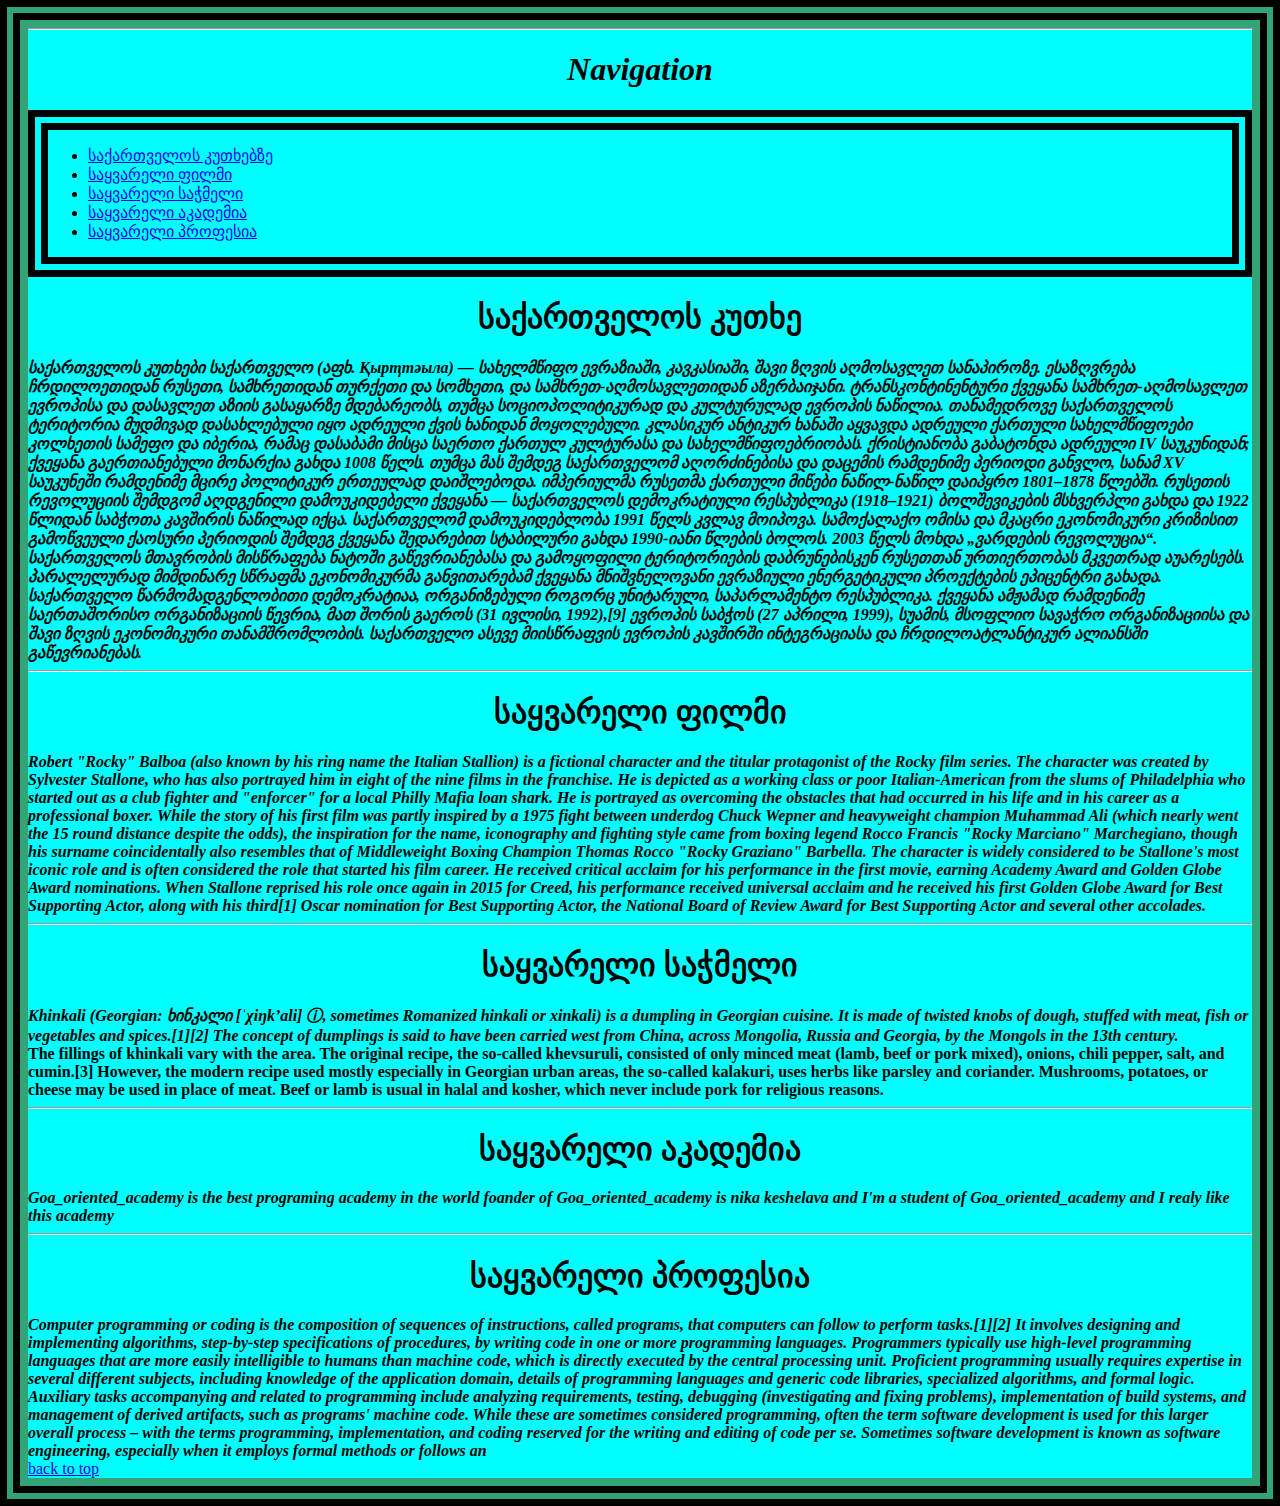
<file: level 19/HW/index.html>
<!DOCTYPE html>
<html lang="en" style="border: 20px double;background-color: rgb(50, 164, 119);">

<head>
    <meta charset="UTF-8">
    <meta name="viewport" content="width=device-width, initial-scale=1.0">
    <title>Document</title>
    <link rel="icon"
        href="[data-uri]">
</head>

<hr>

<h1 style="font-style: italic; text-align: center;">Navigation</h1>
<nav style="border: 20px double;">
    <ul>
        <li><a href="#საქართველოს კუთხე">საქართველოს კუთხებზე</a></li>
        <li><a href="#საყვარელი ფილმი">საყვარელი ფილმი</a></li>
        <li><a href="#საყვარელი საჭმელი">საყვარელი საჭმელი</a></li>
        <li><a href="#საყვარელი აკადემია">საყვარელი აკადემია</a></li>
        <li><a href="#საყვარელი პროფესია">საყვარელი პროფესია</a></li>
    </ul>
</nav>


<body style="background-color: aqua;">
    <main>
        <section>
            <h1 id="საქართველოს კუთხე" style="text-align:center">საქართველოს კუთხე</h1>
            <b style="font-style: italic; color: black;">საქართველოს კუთხები საქართველო (აფხ. Қырҭтәыла) — სახელმწიფო
                ევრაზიაში, კავკასიაში, შავი ზღვის აღმოსავლეთ სანაპიროზე. ესაზღვრება ჩრდილოეთიდან რუსეთი, სამხრეთიდან
                თურქეთი და სომხეთი, და სამხრეთ-აღმოსავლეთიდან აზერბაიჯანი. ტრანსკონტინენტური ქვეყანა სამხრეთ-აღმოსავლეთ
                ევროპისა და დასავლეთ აზიის გასაყარზე მდებარეობს, თუმცა სოციოპოლიტიკურად და კულტურულად ევროპის ნაწილია.

                თანამედროვე საქართველოს ტერიტორია მუდმივად დასახლებული იყო ადრეული ქვის ხანიდან მოყოლებული. კლასიკურ
                ანტიკურ ხანაში აყვავდა ადრეული ქართული სახელმწიფოები კოლხეთის სამეფო და იბერია, რამაც დასაბამი მისცა
                საერთო ქართულ კულტურასა და სახელმწიფოებრიობას. ქრისტიანობა გაბატონდა ადრეული IV საუკუნიდან; ქვეყანა
                გაერთიანებული მონარქია გახდა 1008 წელს. თუმცა მას შემდეგ საქართველომ აღორძინებისა და დაცემის რამდენიმე
                პერიოდი განვლო, სანამ XV საუკუნეში რამდენიმე მცირე პოლიტიკურ ერთეულად დაიშლებოდა. იმპერიულმა რუსეთმა
                ქართული მიწები ნაწილ-ნაწილ დაიპყრო 1801–1878 წლებში. რუსეთის რევოლუციის შემდგომ აღდგენილი დამოუკიდებელი
                ქვეყანა — საქართველოს დემოკრატიული რესპუბლიკა (1918–1921) ბოლშევიკების მსხვერპლი გახდა და 1922 წლიდან
                საბჭოთა კავშირის ნაწილად იქცა.

                საქართველომ დამოუკიდებლობა 1991 წელს კვლავ მოიპოვა. სამოქალაქო ომისა და მკაცრი ეკონომიკური კრიზისით
                გამოწვეული ქაოსური პერიოდის შემდეგ ქვეყანა შედარებით სტაბილური გახდა 1990-იანი წლების ბოლოს. 2003 წელს
                მოხდა „ვარდების რევოლუცია“. საქართველოს მთავრობის მისწრაფება ნატოში გაწევრიანებასა და გამოყოფილი
                ტერიტორიების დაბრუნებისკენ რუსეთთან ურთიერთობას მკვეთრად აუარესებს. პარალელურად მიმდინარე სწრაფმა
                ეკონომიკურმა განვითარებამ ქვეყანა მნიშვნელოვანი ევრაზიული ენერგეტიკული პროექტების ეპიცენტრი გახადა.

                საქართველო წარმომადგენლობითი დემოკრატიაა, ორგანიზებული როგორც უნიტარული, საპარლამენტო რესპუბლიკა.
                ქვეყანა ამჟამად რამდენიმე საერთაშორისო ორგანიზაციის წევრია, მათ შორის გაეროს (31 ივლისი, 1992),[9]
                ევროპის საბჭოს (27 აპრილი, 1999), სუამის, მსოფლიო სავაჭრო ორგანიზაციისა და შავი ზღვის ეკონომიკური
                თანამშრომლობის. საქართველო ასევე მიისწრაფვის ევროპის კავშირში ინტეგრაციასა და ჩრდილოატლანტიკურ ალიანსში
                გაწევრიანებას.</b>
        </section>
    </main>

    <hr>

    <main>
        <section>
            <h1 id="საყვარელი ფილმი" style="text-align: center;">საყვარელი ფილმი</h1>
            <b style="font-style: italic; color: black;">Robert "Rocky" Balboa (also known by his ring name the Italian
                Stallion) is a fictional character and the titular protagonist of the Rocky film series. The character
                was created by Sylvester Stallone, who has also portrayed him in eight of the nine films in the
                franchise. He is depicted as a working class or poor Italian-American from the slums of Philadelphia who
                started out as a club fighter and "enforcer" for a local Philly Mafia loan shark. He is portrayed as
                overcoming the obstacles that had occurred in his life and in his career as a professional boxer.

                While the story of his first film was partly inspired by a 1975 fight between underdog Chuck Wepner and
                heavyweight champion Muhammad Ali (which nearly went the 15 round distance despite the odds), the
                inspiration for the name, iconography and fighting style came from boxing legend Rocco Francis "Rocky
                Marciano" Marchegiano, though his surname coincidentally also resembles that of Middleweight Boxing
                Champion Thomas Rocco "Rocky Graziano" Barbella.

                The character is widely considered to be Stallone's most iconic role and is often considered the role
                that started his film career. He received critical acclaim for his performance in the first movie,
                earning Academy Award and Golden Globe Award nominations. When Stallone reprised his role once again in
                2015 for Creed, his performance received universal acclaim and he received his first Golden Globe Award
                for Best Supporting Actor, along with his third[1] Oscar nomination for Best Supporting Actor, the
                National Board of Review Award for Best Supporting Actor and several other accolades.</b>
        </section>
    </main>

    <hr>

    <main>
        <section>
            <h1 id="საყვარელი საჭმელი" style="text-align: center;">საყვარელი საჭმელი</h1>
            <b style="font-style: italic; color: black;">Khinkali (Georgian: ხინკალი [ˈχiŋkʼali] ⓘ, sometimes Romanized
                hinkali or xinkali) is a dumpling in Georgian cuisine. It is made of twisted knobs of dough, stuffed
                with meat, fish or vegetables and spices.[1][2] The concept of dumplings is said to have been carried
                west from China, across Mongolia, Russia and Georgia, by the Mongols in the 13th century.</b>
            <aside><b>The fillings of khinkali vary with the area. The original recipe, the so-called khevsuruli,
                    consisted
                    of only minced meat (lamb, beef or pork mixed), onions, chili pepper, salt, and cumin.[3] However,
                    the
                    modern recipe used mostly especially in Georgian urban areas, the so-called kalakuri, uses herbs
                    like
                    parsley and coriander. Mushrooms, potatoes, or cheese may be used in place of meat. Beef or lamb is
                    usual in halal and kosher, which never include pork for religious reasons.</b></aside>
        </section>
    </main>

    <hr>

    <main>
        <section>
            <article>
                <h1 id="საყვარელი აკადემია" style="text-align: center;">საყვარელი აკადემია</h1>
                <b style="font-style: italic; color: black;">Goa_oriented_academy is the best programing academy in the
                    world foander of Goa_oriented_academy is nika keshelava and I'm a student of Goa_oriented_academy
                    and I realy like this academy</b>
            </article>
        </section>
    </main>

    <hr>

    <main>
        <section>
            <h1 id="საყვარელი პროფესია" style="text-align: center;">საყვარელი პროფესია</h1>
            <b style="font-style: italic; color: black;">Computer programming or coding is the composition of sequences
                of instructions, called programs, that computers can follow to perform tasks.[1][2] It involves
                designing and implementing algorithms, step-by-step specifications of procedures, by writing code in one
                or more programming languages. Programmers typically use high-level programming languages that are more
                easily intelligible to humans than machine code, which is directly executed by the central processing
                unit. Proficient programming usually requires expertise in several different subjects, including
                knowledge of the application domain, details of programming languages and generic code libraries,
                specialized algorithms, and formal logic.

                Auxiliary tasks accompanying and related to programming include analyzing requirements, testing,
                debugging (investigating and fixing problems), implementation of build systems, and management of
                derived artifacts, such as programs' machine code. While these are sometimes considered programming,
                often the term software development is used for this larger overall process – with the terms
                programming, implementation, and coding reserved for the writing and editing of code per se. Sometimes
                software development is known as software engineering, especially when it employs formal methods or
                follows an</b>
        </section>
    </main>

    <a href="#top">back to top</a>
</body>

</html>
</file>
